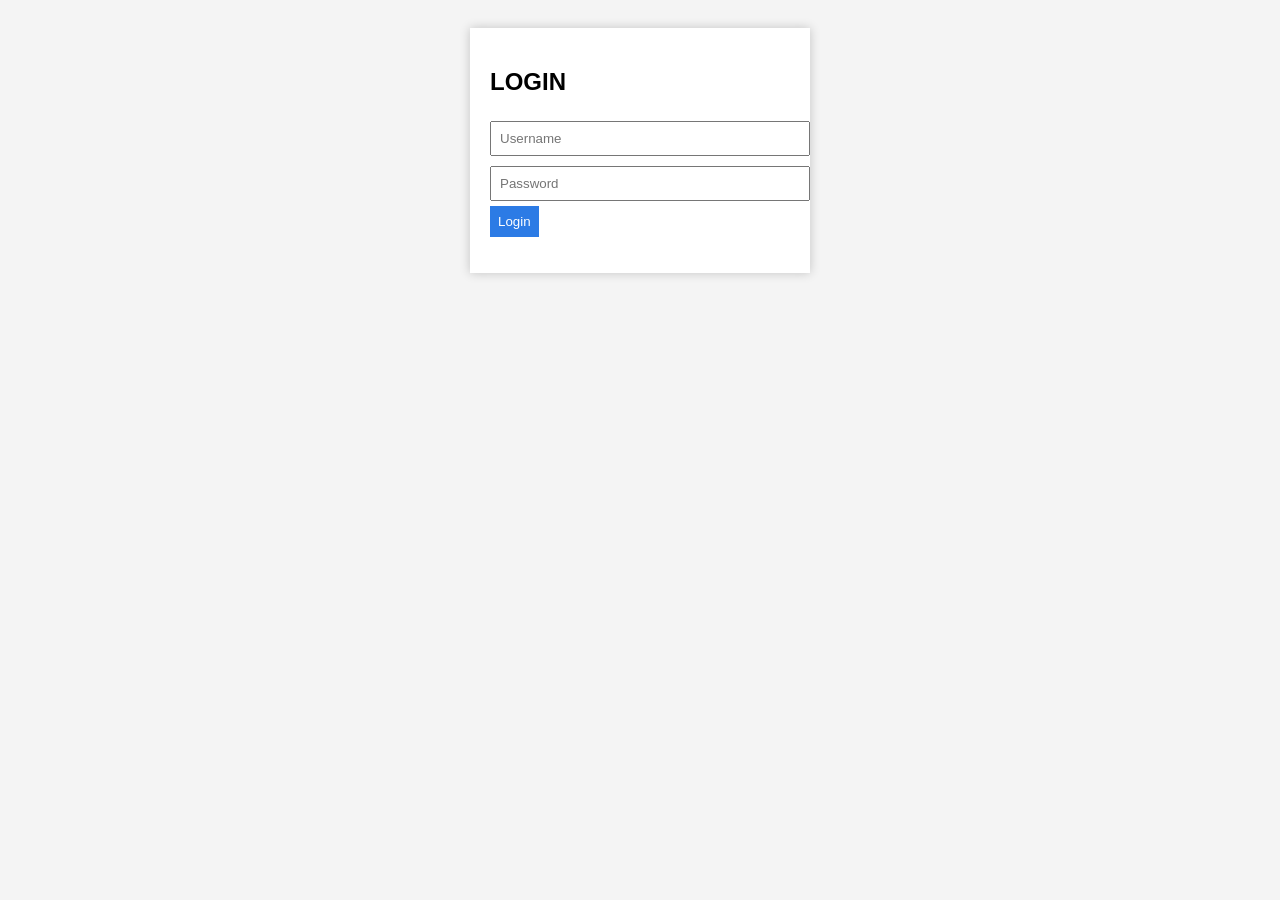
<file: index.html>
<!DOCTYPE html>
<html>
<head>

<title>Login Sistem</title>
<link rel="stylesheet" href="style.css">

</head>

<body>

<div class="login-box">

<h2>LOGIN</h2>

<input id="user" placeholder="Username">

<input id="pass" type="password" placeholder="Password">

<button onclick="login()">Login</button>

<p id="msg"></p>

</div>

<script src="app.js"></script>

</body>
</html>
</file>
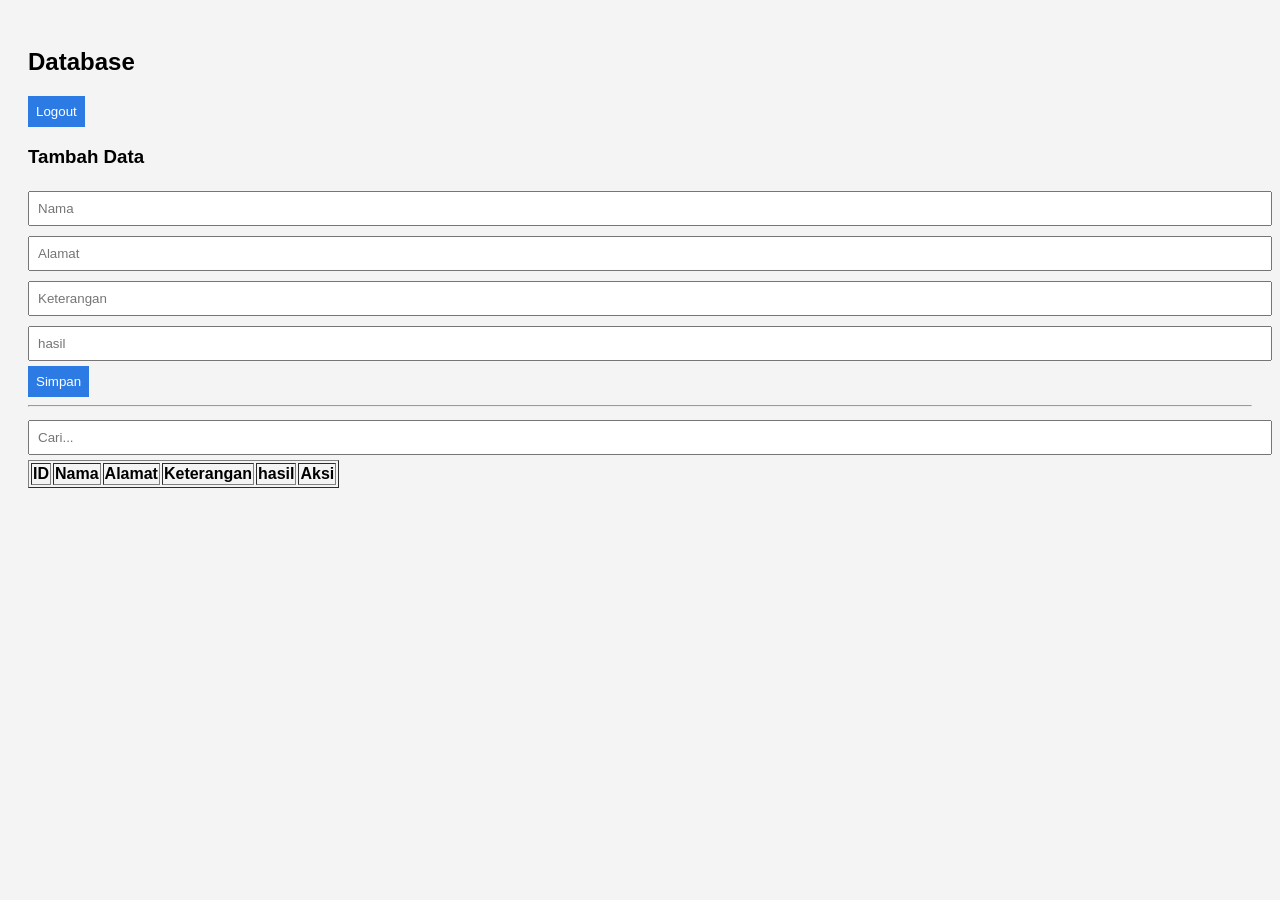
<file: dashboard.html>
<!DOCTYPE html>
<html>
<head>

<title>Dashboard</title>
<link rel="stylesheet" href="style.css">

</head>

<body>

<h2>Database</h2>

<button onclick="logout()">Logout</button>

<h3>Tambah Data</h3>

<input id="nama" placeholder="Nama">
<input id="alamat" placeholder="Alamat">
<input id="ket" placeholder="Keterangan">
<input id="ket" placeholder="hasil">  

<button onclick="add()">Simpan</button>

<hr>

<input id="search" placeholder="Cari..." onkeyup="search()">

<table border="1">

<thead>

<tr>
<th>ID</th>
<th>Nama</th>
<th>Alamat</th>
<th>Keterangan</th>
<th>hasil</th>
<th>Aksi</th>
</tr>

</thead>

<tbody id="data"></tbody>

</table>

<script src="app.js"></script>

</body>
</html>
</file>
<file: style.css>
body{
font-family:Arial;
background:#f4f4f4;
padding:20px;
}

.login-box{
width:300px;
margin:auto;
background:white;
padding:20px;
box-shadow:0 0 10px rgba(0,0,0,0.2);
}

input{
width:100%;
padding:8px;
margin:5px 0;
}

button{
padding:8px;
background:#2c7be5;
color:white;
border:none;
}
</file>
